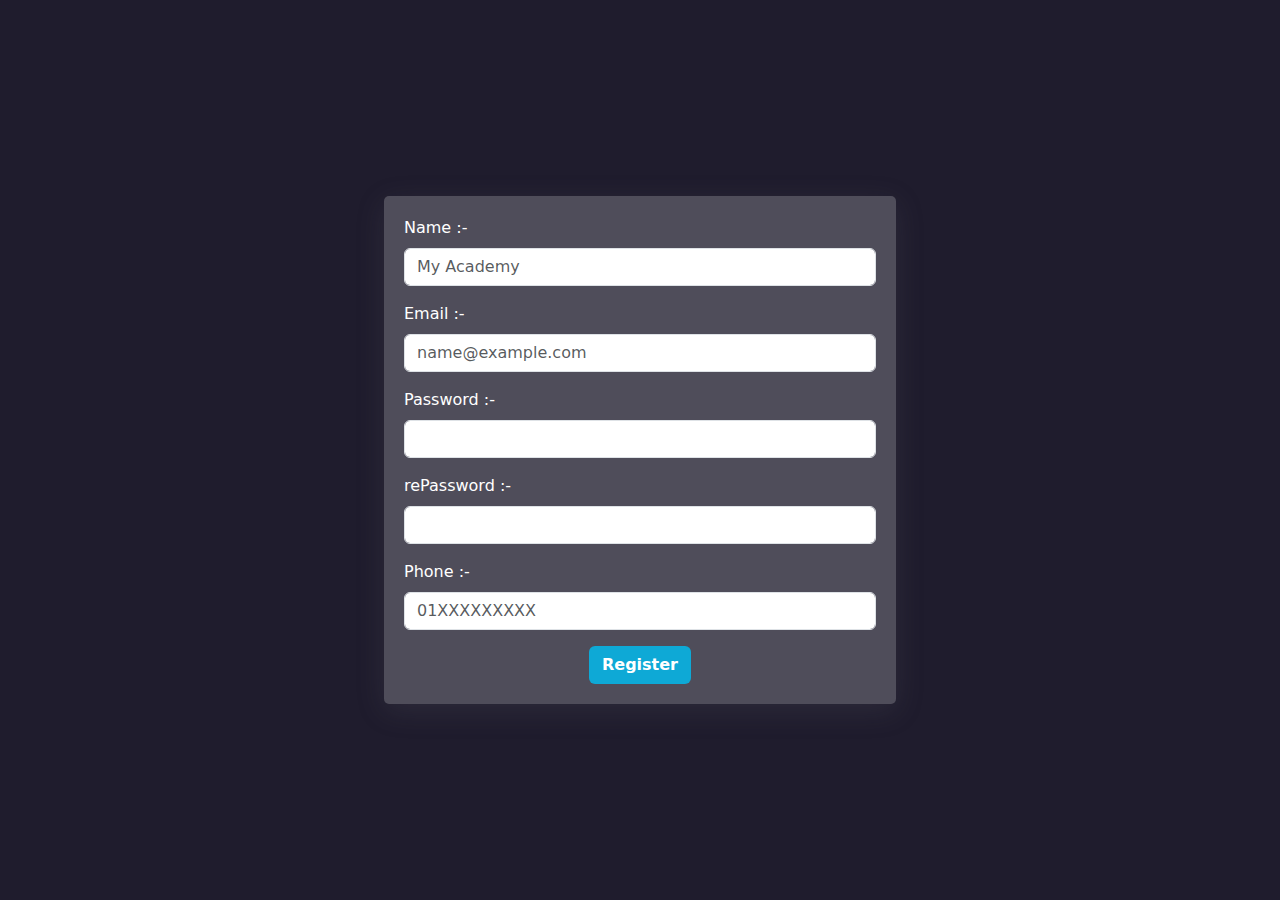
<file: index.html>
<!DOCTYPE html>
<html lang="en">
  <head>
    <meta charset="UTF-8" />
    <meta name="viewport" content="width=device-width, initial-scale=1.0" />
    <title>Register</title>
    <link rel="stylesheet" href="css/all.min.css" />
    <link rel="stylesheet" href="css/bootstrap.min.css" />
    <link rel="stylesheet" href="css/toastr.css">
    <link rel="stylesheet" href="css/register.css" />
  </head>
  <body>
    <form action="">
      <div class="mb-3">
        <label for="userName" class="form-label">Name :-</label>
        <input
          type="text"
          class="form-control"
          id="userName"
          placeholder="My Academy"
        />
      </div>
      <div class="mb-3">
        <label for="userEmail" class="form-label"
          >Email :-</label
        >
        <input
          type="email"
          class="form-control"
          id="userEmail"
          placeholder="name@example.com"
        />
      </div>

      <div class="mb-3">
        <label for="userPass" class="form-label"
          >Password :-</label
        >
        <input
          type="password"
          class="form-control"
          id="userPass"
        />
      </div>
      <div class="mb-3">
        <label for="userRePass" class="form-label"
          >rePassword :-</label
        >
        <input
          type="password"
          class="form-control"
          id="userRePass"
        />
      </div>
      <div class="mb-3">
        <label for="userPhone" class="form-label"
          >Phone :-</label
        >
        <input
          type="text"
          class="form-control"
          id="userPhone"
          placeholder="01XXXXXXXXX"
        />
      </div>
      <button class="btn bbbb d-block mx-auto">Register</button>
    </form>

    <script src="js/bootstrap.bundle.min.js"></script>
    <script src="https://cdnjs.cloudflare.com/ajax/libs/jquery/3.6.0/jquery.min.js"></script>
    <script src="js/toastr.js"></script>
    <script src="js/register.js"></script>
    
  </body>
</html>
</file>
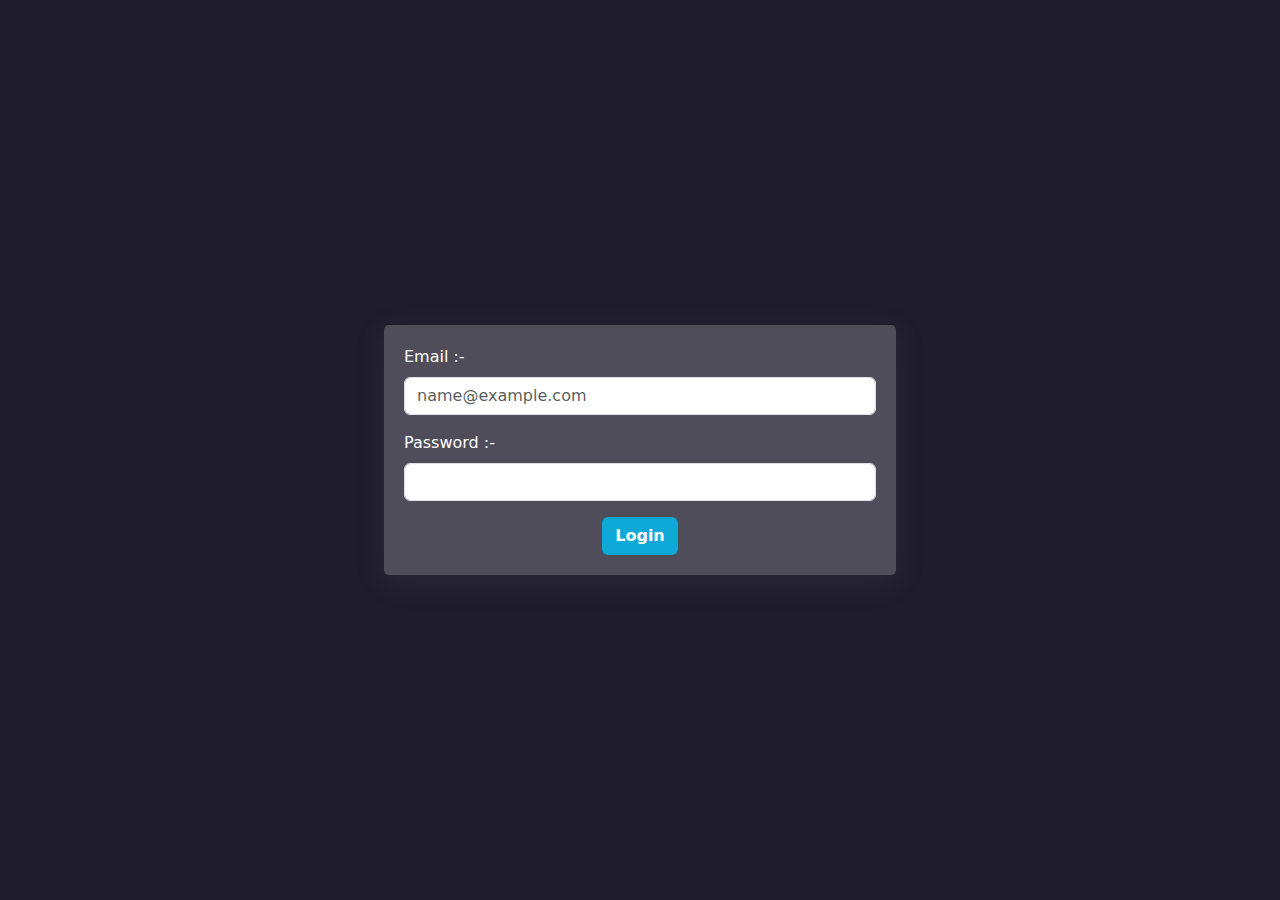
<file: 1.html>
<!DOCTYPE html>
<html lang="en">
  <head>
    <meta charset="UTF-8" />
    <meta name="viewport" content="width=device-width, initial-scale=1.0" />
    <title>Login</title>
    <link rel="stylesheet" href="css/all.min.css" />
    <link rel="stylesheet" href="css/bootstrap.min.css" />
    <link rel="stylesheet" href="css/toastr.css">
    <link rel="stylesheet" href="css/login.css" />
  </head>
  <body>
    <form action="">
        <div class="mb-3">
            <label for="userEmail" class="form-label  "
              >Email :-</label
            >
            <input
              type="email"
              class="form-control"
              id="userEmail"
              placeholder="name@example.com"
            />
          </div>

          <div class="mb-3">
            <label for="userPass" class="form-label"
              >Password :-</label
            >
            <input
              type="password"
              class="form-control"
              id="userPass"
            />
          </div>
          <button class="btn bbbb d-block mx-auto">Login</button>
    </form>

    <script src="js/bootstrap.bundle.min.js"></script>
    <script src="https://cdnjs.cloudflare.com/ajax/libs/jquery/3.6.0/jquery.min.js"></script>
    <script src="js/toastr.js"></script>
    <script src="js/login.js"></script>
  </body>
</html>
</file>
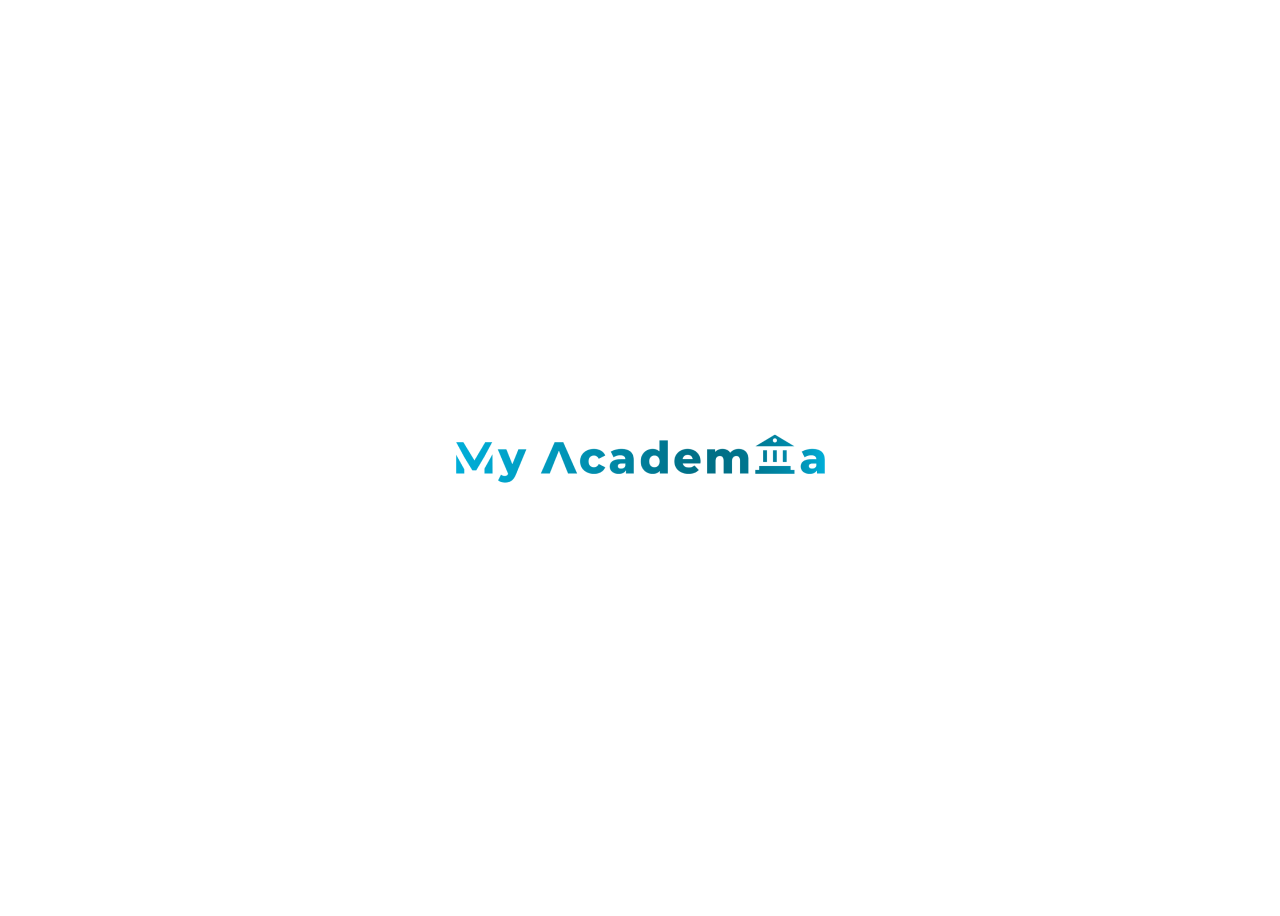
<file: home.html>
<!DOCTYPE html>
<html lang="en">
<head>
    <meta charset="UTF-8">
    <meta name="viewport" content="width=device-width, initial-scale=1.0">
    <title>Document</title>
    <link href="https://fonts.googleapis.com/css2?family=Rubik:ital,wght@0,300..900;1,300..900&display=swap" rel="stylesheet">
    <link rel="stylesheet" href="css/all.min.css">
    <link rel="stylesheet" href="css/style.css">
</head>
<body>
    


</body>
</html>
</file>
<file: css/toastr.css>
.toast-title {
  font-weight: bold;
}
.toast-message {
  -ms-word-wrap: break-word;
  word-wrap: break-word;
}
.toast-message a,
.toast-message label {
  color: #FFFFFF;
}
.toast-message a:hover {
  color: #CCCCCC;
  text-decoration: none;
}
.toast-close-button {
  position: relative;
  right: -0.3em;
  top: -0.3em;
  float: right;
  font-size: 20px;
  font-weight: bold;
  color: #FFFFFF;
  -webkit-text-shadow: 0 1px 0 #ffffff;
  text-shadow: 0 1px 0 #ffffff;
  opacity: 0.8;
  -ms-filter: progid:DXImageTransform.Microsoft.Alpha(Opacity=80);
  filter: alpha(opacity=80);
  line-height: 1;
}
.toast-close-button:hover,
.toast-close-button:focus {
  color: #000000;
  text-decoration: none;
  cursor: pointer;
  opacity: 0.4;
  -ms-filter: progid:DXImageTransform.Microsoft.Alpha(Opacity=40);
  filter: alpha(opacity=40);
}
.rtl .toast-close-button {
  left: -0.3em;
  float: left;
  right: 0.3em;
}
button.toast-close-button {
  padding: 0;
  cursor: pointer;
  background: transparent;
  border: 0;
  -webkit-appearance: none;
}
.toast-top-center {
  top: 0;
  right: 0;
  width: 100%;
}
.toast-bottom-center {
  bottom: 0;
  right: 0;
  width: 100%;
}
.toast-top-full-width {
  top: 0;
  right: 0;
  width: 100%;
}
.toast-bottom-full-width {
  bottom: 0;
  right: 0;
  width: 100%;
}
.toast-top-left {
  top: 12px;
  left: 12px;
}
.toast-top-right {
  top: 12px;
  right: 12px;
}
.toast-bottom-right {
  right: 12px;
  bottom: 12px;
}
.toast-bottom-left {
  bottom: 12px;
  left: 12px;
}
#toast-container {
  position: fixed;
  z-index: 999999;
  pointer-events: none;
  /*overrides*/
}
#toast-container * {
  -moz-box-sizing: border-box;
  -webkit-box-sizing: border-box;
  box-sizing: border-box;
}
#toast-container > div {
  position: relative;
  pointer-events: auto;
  overflow: hidden;
  margin: 0 0 6px;
  padding: 15px 15px 15px 50px;
  width: 300px;
  -moz-border-radius: 3px 3px 3px 3px;
  -webkit-border-radius: 3px 3px 3px 3px;
  border-radius: 3px 3px 3px 3px;
  background-position: 15px center;
  background-repeat: no-repeat;
  -moz-box-shadow: 0 0 12px #999999;
  -webkit-box-shadow: 0 0 12px #999999;
  box-shadow: 0 0 12px #999999;
  color: #FFFFFF;
  opacity: 0.8;
  -ms-filter: progid:DXImageTransform.Microsoft.Alpha(Opacity=80);
  filter: alpha(opacity=80);
}
#toast-container > div.rtl {
  direction: rtl;
  padding: 15px 50px 15px 15px;
  background-position: right 15px center;
}
#toast-container > div:hover {
  -moz-box-shadow: 0 0 12px #000000;
  -webkit-box-shadow: 0 0 12px #000000;
  box-shadow: 0 0 12px #000000;
  opacity: 1;
  -ms-filter: progid:DXImageTransform.Microsoft.Alpha(Opacity=100);
  filter: alpha(opacity=100);
  cursor: pointer;
}
#toast-container > .toast-info {
  background-image: url("[data-uri]") !important;
}
#toast-container > .toast-error {
  background-image: url("[data-uri]") !important;
}
#toast-container > .toast-success {
  background-image: url("[data-uri]") !important;
}
#toast-container > .toast-warning {
  background-image: url("[data-uri]") !important;
}
#toast-container.toast-top-center > div,
#toast-container.toast-bottom-center > div {
  width: 300px;
  margin-left: auto;
  margin-right: auto;
}
#toast-container.toast-top-full-width > div,
#toast-container.toast-bottom-full-width > div {
  width: 96%;
  margin-left: auto;
  margin-right: auto;
}
.toast {
  background-color: #030303;
}
.toast-success {
  background-color: #51A351;
}
.toast-error {
  background-color: #BD362F;
}
.toast-info {
  background-color: #2F96B4;
}
.toast-warning {
  background-color: #F89406;
}
.toast-progress {
  position: absolute;
  left: 0;
  bottom: 0;
  height: 4px;
  background-color: #000000;
  opacity: 0.4;
  -ms-filter: progid:DXImageTransform.Microsoft.Alpha(Opacity=40);
  filter: alpha(opacity=40);
}
/*Responsive Design*/
@media all and (max-width: 240px) {
  #toast-container > div {
    padding: 8px 8px 8px 50px;
    width: 11em;
  }
  #toast-container > div.rtl {
    padding: 8px 50px 8px 8px;
  }
  #toast-container .toast-close-button {
    right: -0.2em;
    top: -0.2em;
  }
  #toast-container .rtl .toast-close-button {
    left: -0.2em;
    right: 0.2em;
  }
}
@media all and (min-width: 241px) and (max-width: 480px) {
  #toast-container > div {
    padding: 8px 8px 8px 50px;
    width: 18em;
  }
  #toast-container > div.rtl {
    padding: 8px 50px 8px 8px;
  }
  #toast-container .toast-close-button {
    right: -0.2em;
    top: -0.2em;
  }
  #toast-container .rtl .toast-close-button {
    left: -0.2em;
    right: 0.2em;
  }
}
@media all and (min-width: 481px) and (max-width: 768px) {
  #toast-container > div {
    padding: 15px 15px 15px 50px;
    width: 25em;
  }
  #toast-container > div.rtl {
    padding: 15px 50px 15px 15px;
  }
}
</file>
<file: css/register.css>
body {
    background-color: #1f1c2d;
    height: 100dvh;
    display: flex;
    justify-content: center;
    align-items: center;
  }
  label{
    color: white;
  }
  form {
    width: 40%;
    background-color: #f0f0f03b;
    padding: 20px;
    border-radius: 5px;
    box-shadow: rgba(100, 100, 111, 0.2) 0px 7px 29px 0px;
  }
  
  @media screen and (max-width: 768px) {
    form {
      width: 80%;
    }
  }
  @media screen and (max-width: 556px) {
    form {
      width: 80%;
    }
  }
  .bbbb{
    font-weight: 700;
    color: white;
    background-color:#0ea9d6 ;
  }
</file>
<file: css/login.css>
body {
  background-color: #1f1c2d;
  height: 100dvh;
  display: flex;
  justify-content: center;
  align-items: center;
}
label{
  color: white;
}
form {
  width: 40%;
  background-color: #f0f0f03b;
  padding: 20px;
  border-radius: 5px;
  box-shadow: rgba(100, 100, 111, 0.2) 0px 7px 29px 0px;
}

@media screen and (max-width: 768px) {
  form {
    width: 80%;
  }
}
@media screen and (max-width: 556px) {
  form {
    width: 80%;
  }
}
.bbbb{
  font-weight: 700;
  color: white;
  background-color:#0ea9d6 ;
}
</file>
<file: css/style.css>
body {
    background-image: url("../imgs/Icon.png");
    background-position: center ;
    background-repeat: no-repeat;
    height: 100vh;
    display: flex;
    justify-content: center;
    align-items: center;
    /* kejagdbjhabd */
}
</file>
